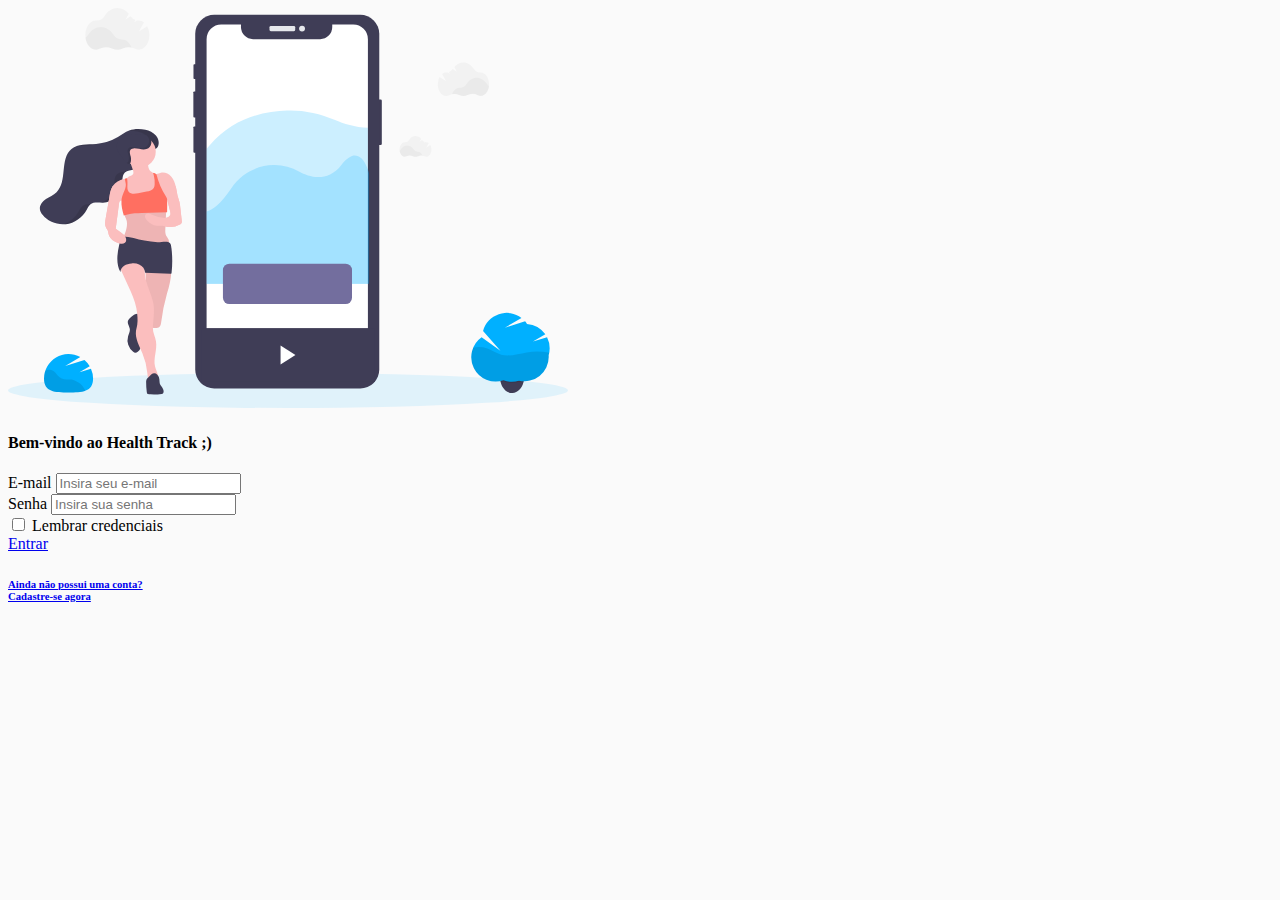
<file: index.html>
<!doctype html>
<html lang="en">

<head>
  <meta charset="utf-8">
  <meta name="viewport" content="width=device-width, initial-scale=1, shrink-to-fit=no">
  <meta name="theme-color" content="#2196F3">
  <title>Health Track - Login</title>
  <link rel="shortcut icon" href="assets/images/favicon.ico">
  <link rel="stylesheet" href="https://bootswatch.com/4/materia/bootstrap.min.css" crossorigin="anonymous">
  <link rel="stylesheet" href="assets/css/vendor.css">
</head>

<body class="bg-gray">
  <div class="container vh-100">
    <div class="row h-100">
      <div class="col-lg-4 my-auto d-sm-none d-md-block">
        <img src="assets/images/undraw_fitness_tracker_3033.svg" class="auth-img" />
      </div>
      <div class="col-lg-4 ml-auto my-auto">
        <div class="card">
          <div class="card-body">
            <div class="text-center mb-4 my-3">
              <h4>Bem-vindo ao Health Track ;)</h4>
            </div>
            <form>
              <div class="form-group">
                <label for="email">E-mail</label>
                <input type="text" class="form-control" id="email" placeholder="Insira seu e-mail">
              </div>
              <div class="form-group">
                <label for="password">Senha</label>
                <input type="text" class="form-control" id="password" placeholder="Insira sua senha">
              </div>
              <div class="form-group">
                <div class="form-check">
                  <label class="form-check-label">
                    <input class="form-check-input" type="checkbox" value="">
                    Lembrar credenciais
                  </label>
                </div>
              </div>
              <div class="text-center">
                <a href="home.html" class="btn btn-block btn-outline-primary">Entrar</a>
              </div>
            </form>
            <div class="text-center mt-4 mb-2">
              <a href="register.html">
                <h6>Ainda não possui uma conta? <br> Cadastre-se agora</h6>
              </a>
            </div>
          </div>
        </div>
      </div>
    </div>
  </div>


  <script src="https://code.jquery.com/jquery-3.2.1.slim.min.js"
    integrity="sha384-KJ3o2DKtIkvYIK3UENzmM7KCkRr/rE9/Qpg6aAZGJwFDMVNA/GpGFF93hXpG5KkN" crossorigin="anonymous">
  </script>
  <script src="https://cdnjs.cloudflare.com/ajax/libs/popper.js/1.12.9/umd/popper.min.js"
    integrity="sha384-ApNbgh9B+Y1QKtv3Rn7W3mgPxhU9K/ScQsAP7hUibX39j7fakFPskvXusvfa0b4Q" crossorigin="anonymous">
  </script>
  <script src="https://maxcdn.bootstrapcdn.com/bootstrap/4.0.0/js/bootstrap.min.js"
    integrity="sha384-JZR6Spejh4U02d8jOt6vLEHfe/JQGiRRSQQxSfFWpi1MquVdAyjUar5+76PVCmYl" crossorigin="anonymous">
  </script>
</body>

</html>
</file>
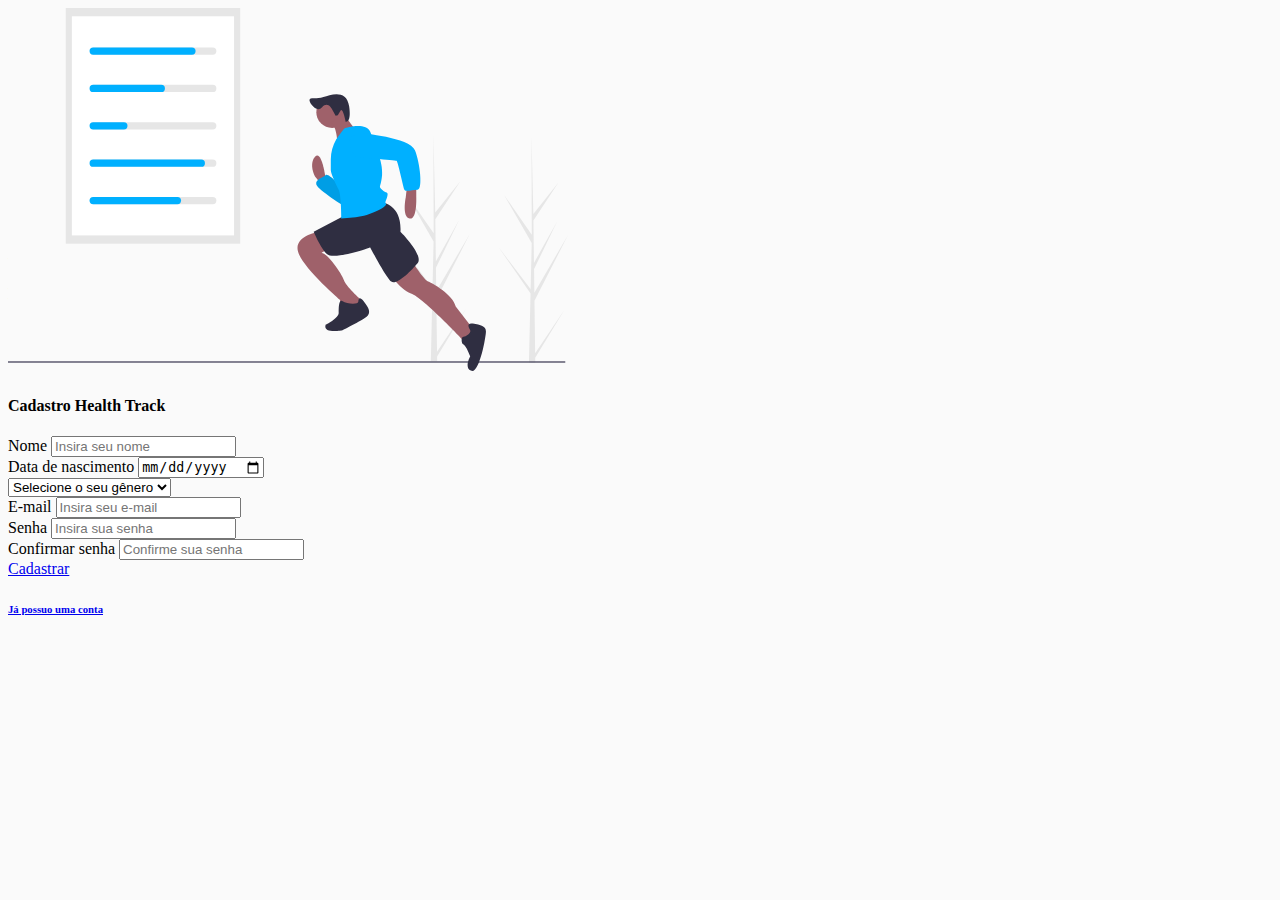
<file: register.html>
<!doctype html>
<html lang="en">

<head>
  <meta charset="utf-8">
  <meta name="viewport" content="width=device-width, initial-scale=1, shrink-to-fit=no">
  <title>Health Track - Cadastro</title>
  <link rel="shortcut icon" href="assets/images/favicon.ico">
  <link rel="stylesheet" href="https://bootswatch.com/4/materia/bootstrap.min.css" crossorigin="anonymous">
  <link rel="stylesheet" href="assets/css/vendor.css">
</head>

<body class="bg-gray">
  <div class="container vh-100">
    <div class="row h-100">
      <div class="col-lg-4 my-auto d-sm-none d-md-block">
        <img src="assets/images/undraw_fitness_stats_sht6.svg" class="auth-img" />
      </div>
      <div class="col-lg-4 ml-auto my-auto">
        <div class="card">
          <div class="card-body">
            <div class="text-center mb-4 my-3">
              <h4>Cadastro Health Track</h4>
            </div>
            <form>
              <div class="form-group">
                <label for="name">Nome</label>
                <input type="text" class="form-control" id="name" placeholder="Insira seu nome">
              </div>
              <div class="form-group">
                <label for="birthdate">Data de nascimento</label>
                <input type="date" class="form-control" id="birthdate" placeholder="Insira sua data de nascimento">
              </div>
              <div class="form-group">
                <select class="custom-select">
                  <option selected="">Selecione o seu gênero</option>
                  <option value="1">Homem</option>
                  <option value="2">Mulher</option>
                  <option value="3">Outro</option>
                </select>
              </div>
              <div class="form-group">
                <label for="email">E-mail</label>
                <input type="text" class="form-control" id="email" placeholder="Insira seu e-mail">
              </div>
              <div class="form-group">
                <label for="password">Senha</label>
                <input type="password" class="form-control" id="password" placeholder="Insira sua senha">
              </div>
              <div class="form-group">
                <label for="confirmPassword">Confirmar senha</label>
                <input type="password" class="form-control" id="confirmPassword" placeholder="Confirme sua senha">
              </div>
              <div class="text-center">
                <a href="home.html" class="btn btn-block btn-outline-primary">Cadastrar</a>
              </div>
            </form>
            <div class="text-center mt-4 mb-2">
              <a href="index.html">
                <h6>Já possuo uma conta</h6>
              </a>
            </div>
          </div>
        </div>
      </div>
    </div>
  </div>


  <script src="https://code.jquery.com/jquery-3.2.1.slim.min.js"
    integrity="sha384-KJ3o2DKtIkvYIK3UENzmM7KCkRr/rE9/Qpg6aAZGJwFDMVNA/GpGFF93hXpG5KkN" crossorigin="anonymous">
  </script>
  <script src="https://cdnjs.cloudflare.com/ajax/libs/popper.js/1.12.9/umd/popper.min.js"
    integrity="sha384-ApNbgh9B+Y1QKtv3Rn7W3mgPxhU9K/ScQsAP7hUibX39j7fakFPskvXusvfa0b4Q" crossorigin="anonymous">
  </script>
  <script src="https://maxcdn.bootstrapcdn.com/bootstrap/4.0.0/js/bootstrap.min.js"
    integrity="sha384-JZR6Spejh4U02d8jOt6vLEHfe/JQGiRRSQQxSfFWpi1MquVdAyjUar5+76PVCmYl" crossorigin="anonymous">
  </script>
</body>

</html>
</file>
<file: assets/css/vendor.css>
.auth-logo {
  width: 10rem;
}

.bg-gray {
  background-color: #fafafa;
}

.auth-img {
  width: 35rem;
}

.no-shadow {
  box-shadow: none !important;
}

.no-hover:hover {
  background-color: inherit !important;
}

.card-custom {
  margin-top: 2rem;
}

.card-head {
  position: absolute;
  top: -13%;
  left: 8%;
  padding: 15px 15px;
  width: 4rem;
  text-align: center;
}

.card-head svg {
  text-align: center;
  width: 30px;
  height: 30px;
}

.btn-actions {
  padding: 6px 9px;
}



.feather {
  width: 16px;
  height: 16px;
  vertical-align: text-bottom;
}

/*
   * Sidebar
   */

.sidebar {
  position: fixed;
  top: 0;
  bottom: 0;
  left: 0;
  z-index: 100;
  /* Behind the navbar */
  padding: 48px 0 0;
  /* Height of navbar */
  box-shadow: inset -1px 0 0 rgba(0, 0, 0, .1);
}

@media (max-width: 767.98px) {
  .sidebar {
    top: 5rem;
  }
}

.sidebar-sticky {
  position: relative;
  top: 0;
  height: calc(100vh - 48px);
  padding-top: .5rem;
  overflow-x: hidden;
  overflow-y: auto;
  /* Scrollable contents if viewport is shorter than content. */
}

@supports ((position: -webkit-sticky) or (position: sticky)) {
  .sidebar-sticky {
    position: -webkit-sticky;
    position: sticky;
  }
}

.sidebar .nav-link {
  font-weight: 500;
  color: #333;
}

.sidebar .nav-link .feather {
  margin-right: 4px;
  color: #999;
}

.sidebar .nav-link.active {
  color: #007bff;
}

.sidebar .nav-link:hover .feather,
.sidebar .nav-link.active .feather {
  color: inherit;
}

.sidebar-heading {
  font-size: .75rem;
  text-transform: uppercase;
}

.navbar-brand {
  padding-top: .75rem;
  padding-bottom: .75rem;
  font-size: 1rem;
  background-color: rgba(0, 0, 0, .25);
  box-shadow: inset -1px 0 0 rgba(0, 0, 0, .25);
}

.navbar .navbar-toggler {
  top: .25rem;
  right: 1rem;
}

.navbar .form-control {
  padding: .75rem 1rem;
  border-width: 0;
  border-radius: 0;
}

.form-control-dark {
  color: #fff;
  background-color: rgba(255, 255, 255, .1);
  border-color: rgba(255, 255, 255, .1);
}

.form-control-dark:focus {
  border-color: transparent;
  box-shadow: 0 0 0 3px rgba(255, 255, 255, .25);
}

.bd-placeholder-img {
  font-size: 1.125rem;
  text-anchor: middle;
  -webkit-user-select: none;
  -moz-user-select: none;
  -ms-user-select: none;
  user-select: none;
}

@media (min-width: 768px) {
  .bd-placeholder-img-lg {
    font-size: 3.5rem;
  }
}
</file>
